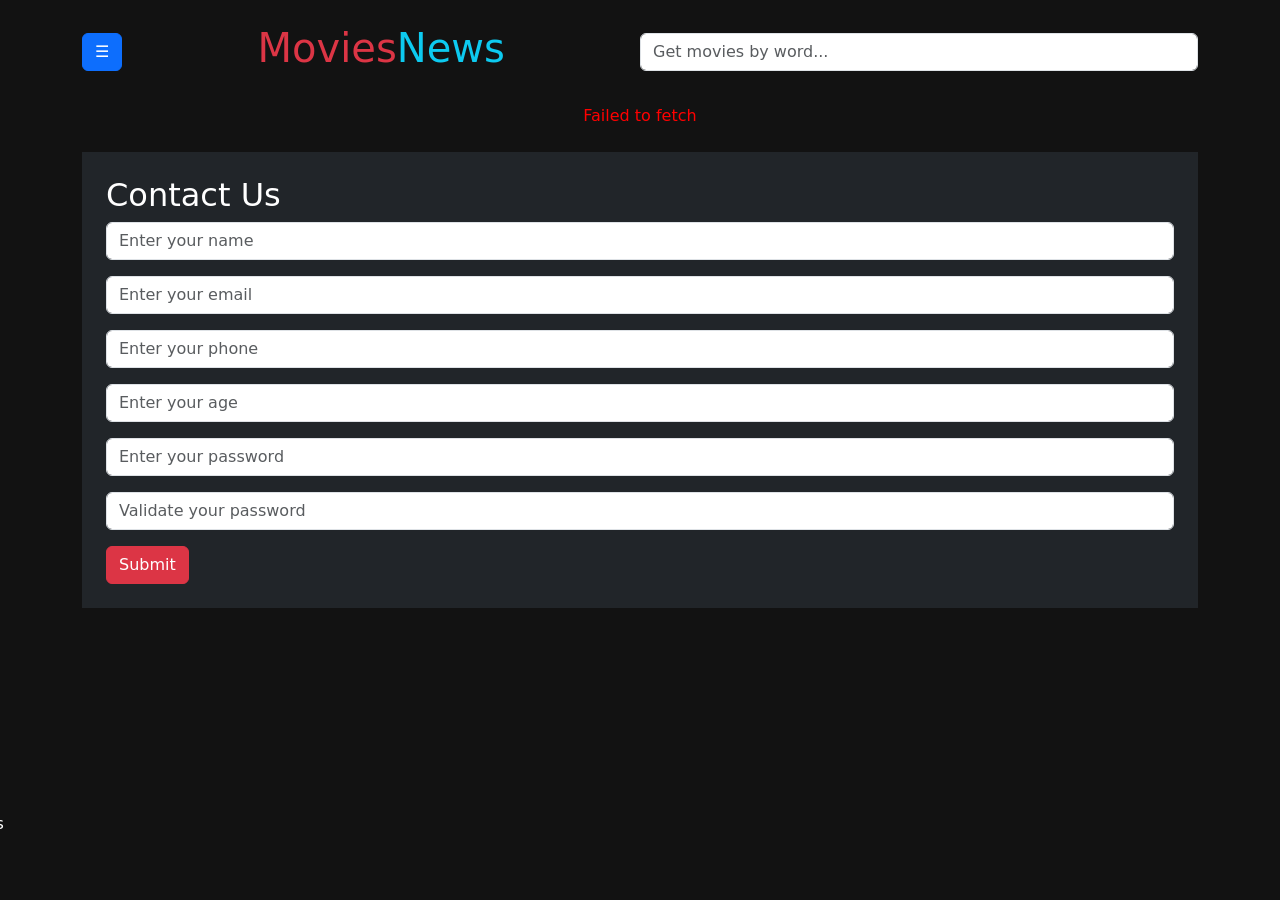
<file: Movies app/index.html>
<!DOCTYPE html>
<html lang="en">
<head>
  <meta charset="UTF-8">
  <meta name="viewport" content="width=device-width, initial-scale=1.0">
  <title>Movies News</title>
  <link href="css/bootstrap.min.css" rel="stylesheet">
  <link rel="stylesheet" href="css/style.css">
  <script src="https://code.jquery.com/jquery-3.6.0.min.js"></script>
</head>
<body>
<div class="container">
  <header class="d-flex justify-content-between align-items-center my-4">
    <button id="sidebar-toggle" class="btn btn-primary">☰</button>
    <h1 class="logo"><span class="text-danger">Movies</span><span class="text-info">News</span></h1>
    <input type="text" id="search" class="form-control w-50" placeholder="Get movies by word...">
  </header>
  <div class="loading-bar" id="loading-bar"></div>
  <div id="movies-container" class="row">
    <!-- Movies will be displayed here -->
  </div>
  <div class="error-message"></div>
  <form id="contact-form" class="contact-form bg-dark text-white p-4 my-4">
    <h2>Contact Us</h2>
    <div class="form-group mb-3">
      <input type="text" id="name" class="form-control" placeholder="Enter your name" required>
    </div>
    <div class="form-group mb-3">
      <input type="email" id="email" class="form-control" placeholder="Enter your email" required>
    </div>
    <div class="form-group mb-3">
      <input type="tel" id="phone" class="form-control" placeholder="Enter your phone" required>
    </div>
    <div class="form-group mb-3">
      <input type="number" id="age" class="form-control" placeholder="Enter your age" required>
    </div>
    <div class="form-group mb-3">
      <input type="password" id="password" class="form-control" placeholder="Enter your password" required>
    </div>
    <div class="form-group mb-3">
      <input type="password" id="validate-password" class="form-control" placeholder="Validate your password" required>
    </div>
    <button type="submit" class="btn btn-danger">Submit</button>
  </form>
</div>
<div id="popup" class="popup d-none">
  <!-- Popup content will go here -->
</div>
<div id="sidebar" class="sidebar bg-dark text-white p-3">
  <ul class="list-unstyled">
    <li><a href="#" id="now-playing" class="text-white">Now Playing</a></li>
    <li><a href="#" id="popular" class="text-white">Popular</a></li>
    <li><a href="#" id="top-rated" class="text-white">Top Rated</a></li>
    <li><a href="#" id="trending" class="text-white">Trending</a></li>
    <li><a href="#" id="upcoming" class="text-white">Upcoming</a></li>
    <li><a href="#contact-form" class="text-white">Contact Us</a></li>
  </ul>
  <footer class="footer mt-3">
    <div class="footer-content text-center">
      <p>Copyright &copy; 2022 All Rights Reserved.</p>
      <div class="social-icons">
        <a href="#" class="text-white mx-2"><i class="fa fa-facebook"></i></a>
        <a href="#" class="text-white mx-2"><i class="fa fa-twitter"></i></a>
        <a href="#" class="text-white mx-2"><i class="fa fa-globe"></i></a>
      </div>
    </div>
  </footer>
</div>
<script src="js/script.js"></script>
<script src="js/bootstrap.min.js"></script>
</body>
</html>
</file>
<file: Movies app/css/style.css>
body {
  background-color: #121212;
  color: #fff;
}

#movies-container {
  display: flex;
  flex-wrap: wrap;
  justify-content: space-around;
}

.movie {
  position: relative;
  width: calc(25% - 20px);
  margin-bottom: 20px;
  overflow: hidden;
}

@media (max-width: 1200px) {
  .movie {
    width: calc(33.33% - 20px);
  }
}

@media (max-width: 992px) {
  .movie {
    width: calc(50% - 20px);
  }
}

@media (max-width: 768px) {
  .movie {
    width: calc(100% - 20px);
  }
}

.movie img {
  width: 100%;
  transition: transform 0.3s ease;
}

.movie .movie-details {
  position: absolute;
  top: 0;
  left: 0;
  width: 100%;
  height: 100%;
  background-color: rgba(0, 0, 0, 0.5);
  color: #fff;
  display: flex;
  flex-direction: column;
  justify-content: center;
  align-items: center;
  opacity: 0;
  transition: opacity 0.3s ease;
  padding: 20px;
  box-sizing: border-box;
}

.movie .movie-details.active {
  opacity: 1;
}

.movie img.darken {
  filter: brightness(70%);
}

.movie h3 {
  text-align: center;
  margin: 10px 0 0 0;
  position: absolute;
  top: 50%;
  left: 50%;
  transform: translate(-50%, -50%);
  width: 100%;
  opacity: 0;
  transition: opacity 0.3s ease;
}

.movie:hover img {
  transform: scale(1.1);
  filter: brightness(70%);
}

.movie:hover .movie-details {
  opacity: 1;
}

.popup {
  display: flex;
  position: fixed;
  top: 0;
  left: 0;
  width: 100%;
  height: 100%;
  background-color: rgba(0, 0, 0, 0.8);
  justify-content: center;
  align-items: center;
  transition: opacity 0.3s ease;
  opacity: 0;
  pointer-events: none;
}

.popup-content {
  background-color: #fff;
  color: #000;
  padding: 20px;
  border-radius: 5px;
}

.sidebar {
  position: fixed;
  top: 0;
  left: -250px;
  height: 100%;
  width: 250px;
  background-color: #343a40;
  transition: left 0.3s ease;
}

.sidebar.open {
  left: 0;
}

.sidebar ul {
  padding: 0;
  list-style-type: none;
}

.sidebar ul li {
  padding: 10px;
  text-align: center;
}

.sidebar ul li a {
  color: #fff;
  text-decoration: none;
}

.sidebar .footer {
  position: absolute;
  bottom: 0;
  width: 100%;
}

.contact-form .form-control.is-invalid {
  border-color: red;
}

.contact-form .form-control.is-invalid + .invalid-feedback {
  display: block;
}

@media (max-width: 768px) {
  .container {
    padding: 0 15px;
  }

  header .form-control {
    width: 100%;
  }

  #sidebar {
    width: 100%;
    left: -100%;
  }

  #sidebar.open {
    left: 0;
  }

  #sidebar ul {
    display: flex;
    flex-direction: column;
    align-items: center;
  }

  .footer {
    text-align: center;
  }
}

@media (max-width: 576px) {
  .movie {
    width: calc(100% - 10px);
  }
}

.loading-bar {
  display: none;
  position: absolute;
  top: 0;
  left: 0;
  width: 100%;
  height: 4px;
  background-color: #007bff;
  animation: loading 1.5s linear infinite;
}

@keyframes loading {
  0% { left: -100%; width: 100%; }
  50% { width: 100%; }
  100% { left: 100%; width: 100%; }
}

.error-message {
  color: red;
  display: none;
  text-align: center;
}
</file>
